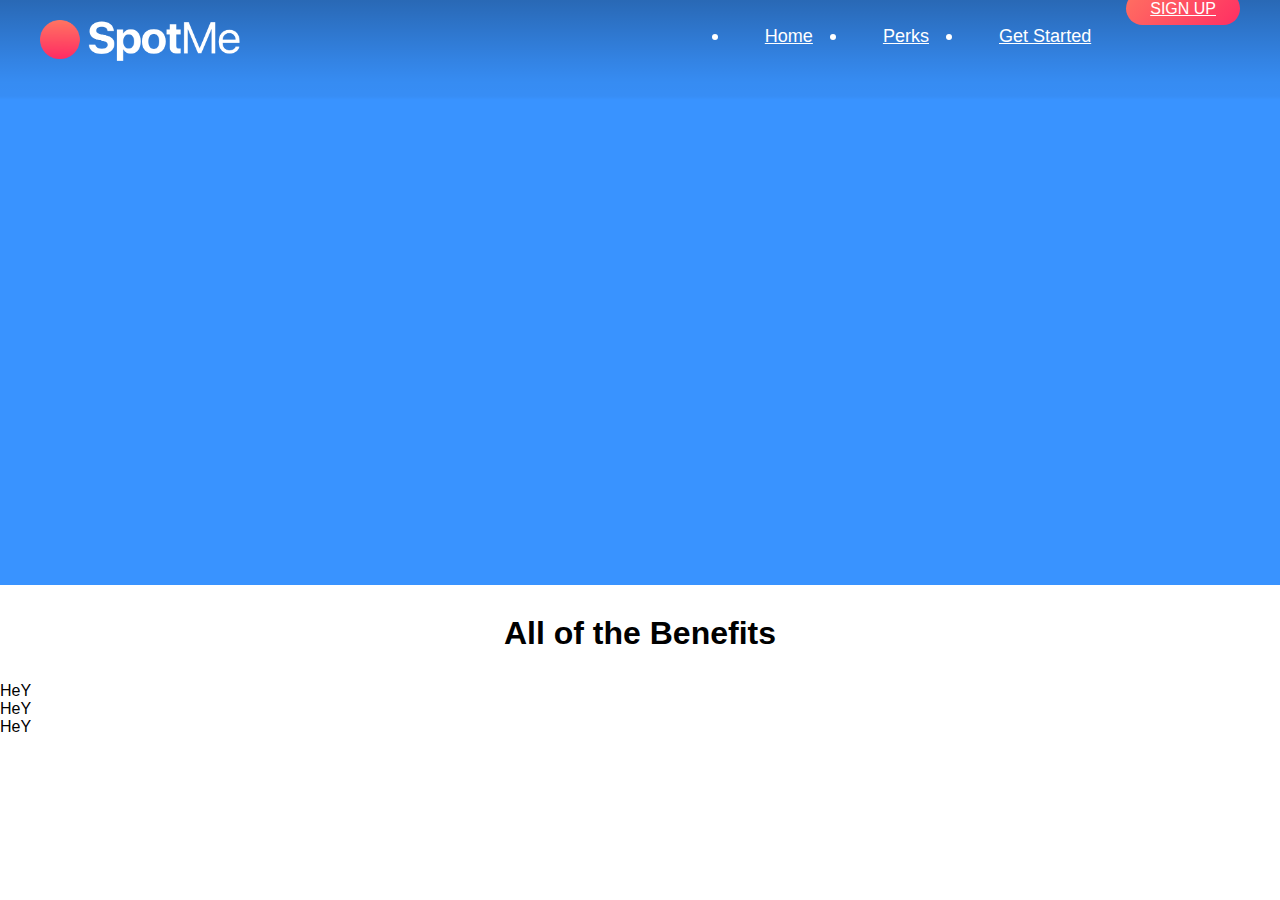
<file: templates/perks.html>
<!DOCTYPE html>
<html>
<head>
  <meta charset="utf-8">
  <title>SpotMe</title>

  <meta name="viewport" content="width=device-width, initial-scale=1">
  <meta charset="utf-8">
  <meta http-equiv="X-UA-Compatible" content="IE=edge">
  <meta name="viewport" content="width=device-width, initial-scale=1, shrink-to-fit=no">
  <!-- The above 3 meta tags *must* come first in the head; any other head content must come *after* these tags -->
  <meta name="description" content="SpotMe">
  <meta name="author" content="Rohit Sen">

  <!-- Bootstrap core CSS -->
  <link rel="shortcut icon" href="./assets/favicon.ico">
  <!-- Latest compiled and minified CSS -->
  <link rel="stylesheet" href="https://maxcdn.bootstrapcdn.com/bootstrap/3.3.6/css/bootstrap.min.css" integrity="sha384-1q8mTJOASx8j1Au+a5WDVnPi2lkFfwwEAa8hDDdjZlpLegxhjVME1fgjWPGmkzs7" crossorigin="anonymous">
  <link rel="stylesheet" href="https://maxcdn.bootstrapcdn.com/font-awesome/4.6.1/css/font-awesome.min.css">
  <link rel="stylesheet" href="./assets/styles.css" type="text/css">
</head>
<body>
  <header id="static-header">
  <section class="fluid-container header-wrap">
    <div id="spot-me-brand" class="branding header-brand">
      <a [routerLink]="['']">
        <img src="./assets/img/spot-me@3x.png" />
      </a>
    </div>
    <nav class="navbar navbar-nav static-nav">
      <ul class="nav">
        <li class="nav-item"><a href="index.html" class="nav-link">Home</a></li>
        <li class="nav-item"><a href="perks.html" class="nav-link">Perks</a></li>
        <li class="nav-item"><a href="get-started.html" class="nav-link">Get Started</a></li>
        <a href="sign-up.html" class="nav-item" id="sign-up">Sign Up</a>
      </ul>
    </nav>
  </section>
</header>

<section id="page-featured" class="perks-featured">
  <section class="container">
    
  </section>
  
</section>

<section id="perks-section-1">
  <div class="container">
    <h1 class="perks-header">All of the Benefits</h1>
    <div class="col-md-4">
      HeY
    </div>
    <div class="col-md-4">
      HeY
    </div>
    <div class="col-md-4">
      HeY
    </div>
  </div>
</section>

</body>
</html>
</file>
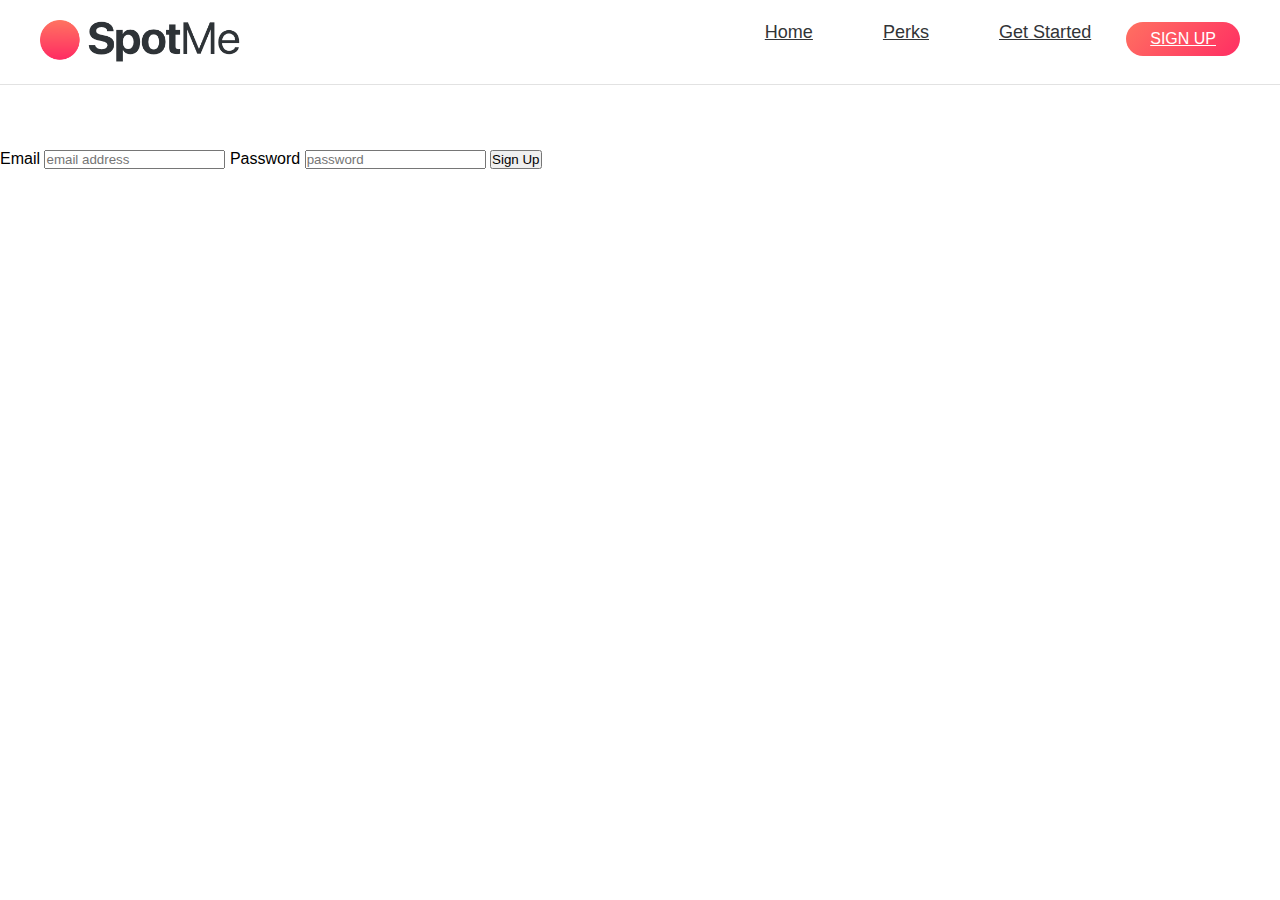
<file: templates/sign-up.html>
<!DOCTYPE html>
<html>
<head>
  <meta charset="utf-8">
  <title>SpotMe</title>

  <meta name="viewport" content="width=device-width, initial-scale=1">
  <meta charset="utf-8">
  <meta http-equiv="X-UA-Compatible" content="IE=edge">
  <meta name="viewport" content="width=device-width, initial-scale=1, shrink-to-fit=no">
  <!-- The above 3 meta tags *must* come first in the head; any other head content must come *after* these tags -->
  <meta name="description" content="SpotMe">
  <meta name="author" content="Rohit Sen">

  <!-- Bootstrap core CSS -->
  <link rel="shortcut icon" href="./assets/favicon.ico">
  <!-- Latest compiled and minified CSS -->
  <link rel="stylesheet" href="https://maxcdn.bootstrapcdn.com/bootstrap/3.3.6/css/bootstrap.min.css" integrity="sha384-1q8mTJOASx8j1Au+a5WDVnPi2lkFfwwEAa8hDDdjZlpLegxhjVME1fgjWPGmkzs7" crossorigin="anonymous">
  <link rel="stylesheet" href="https://maxcdn.bootstrapcdn.com/font-awesome/4.6.1/css/font-awesome.min.css">
  <link rel="stylesheet" href="./assets/styles.css" type="text/css">
</head>
<body>
  <header id="static-header" class="auth-header">
    <section class="fluid-container header-wrap">
      <div id="spot-me-brand" class="branding header-brand">
        <a>
          <img src="./assets/img/SpotMe.png" />
        </a>
      </div>
      <nav class="navbar navbar-nav static-nav">
        <ul class="nav">
          <li class="nav-item"><a href="index.html" class="nav-link">Home</a></li>
          <li class="nav-item"><a href="perks.html" class="nav-link">Perks</a></li>
          <li class="nav-item"><a href="get-started.html" class="nav-link">Get Started</a></li>
          <a href="sign-up.html" class="nav-item" id="sign-up">Sign Up</a>
        </ul>
      </nav>
    </section>
  </header>

<section id="auth-section" class="sign-up">
  <section class="container">
    
    <form id="sign-up">
      <label for="email">Email</label>
      <input id="email" name="email" placeholder="email address" type="text">
      <label for="password">Password</label>
      <input id="password" name="password" placeholder="password" type="password">
      <button type="submit" class="btn btn-success auth-btn">Sign Up</button>
    </form>
    
  </section>
  
</section>


</body>
</html>
</file>
<file: templates/assets/styles.css>
/* SpotMe Styling */

* {
  margin: 0;
  padding: 0;
  font-family: "Avenir Next", "Avenir", "Roboto", "Arial", sans-serif;
}

/* Static Page Header */

header#static-header {
  height: 100px;
  background: none;
  position: absolute;
  top: 0px;
  left: 0px;
  right: 0px;
  background: -moz-linear-gradient(top,  rgba(2,0,0,0.52) 0%, rgba(2,0,0,0.35) 60%, rgba(2,0,0,0.16) 82%, rgba(2,0,0,0.04) 96%, rgba(0,0,0,0.01) 99%, rgba(0,0,0,0) 100%); /* FF3.6-15 */
  background: -webkit-linear-gradient(top,  rgba(2,0,0,0.52) 0%,rgba(2,0,0,0.35) 60%,rgba(2,0,0,0.16) 82%,rgba(2,0,0,0.04) 96%,rgba(0,0,0,0.01) 99%,rgba(0,0,0,0) 100%); /* Chrome10-25,Safari5.1-6 */
  background: linear-gradient(to bottom,  rgba(2, 0, 0, 0.29) 0%,rgba(2, 0, 0, 0.11) 60%,rgba(2, 0, 0, 0.05) 82%,rgba(2,0,0,0.04) 96%,rgba(0, 0, 0, 0.01) 99%,rgba(255, 255, 255, 0) 100%); /* W3C, IE10+, FF16+, Chrome26+, Opera12+, Safari7+ */
  filter: progid:DXImageTransform.Microsoft.gradient( startColorstr='#85020000', endColorstr='#00000000',GradientType=0 ); /* IE6-9 */
  z-index: 1;
}

header#static-header .container.header-wrap {
  margin: 0px auto;
}

header#static-header #spot-me-brand {
  max-width: 200px;
  float: left;
  padding-left: 40px;
}

/* logo */
header#static-header .branding img {
  width: 200px;
  padding-top: 20px;
}

header#static-header .navbar.static-nav {
  float: right;
  color: #FFF;
  font-weight: 500;
  padding-right: 40px;
}

header#static-header nav ul li {
  font-size: 19px;
  float: left;
  padding: 5px 17px;
  margin-top: 20px;
}

header#static-header nav ul li a {
  color: #FFF;
  transition: ease-in all 0.125s;
  border-radius: 34px;
  padding: 6px 18px;
  font-size: 0.95em;
}

header#static-header nav ul li a:hover {
  color: #FFF;
  background: #3c95ff;
}

header#static-header #sign-up {
  border: none;
  border-radius: 25px;
  margin-top: 26px;
  color: #FFF;
  text-transform: uppercase;
  background: #ff2e63; /* Old browsers */
  background: -moz-linear-gradient(135deg, #ff7161 0%, #ff2e63 100%); /* FF3.6-15 */
  background: -webkit-linear-gradient(135deg, #ff7161 0%,#ff2e63 100%); /* -Chrome10-25,Safari5.1-6 */
  background: linear-gradient(135deg, #ff7161 0%,#ff2e63 100%); /* W3C, IE10+, FF16+, Chrome26+, Opera12+, Safari7+ */
  filter: progid:DXImageTransform.Microsoft.gradient( startColorstr='#13889b', endColorstr='#32d873',GradientType=1 );
  padding: 8px 24px;
  transition: ease-in all 0.15s;
  outline: none;
}

  
/* Landing Component Styling */

section#landing-featured {
  width: 100%;
  height: 100vh;
  background-image: url(./img/featured.jpg);
  background-size: cover;
  background-position: center;
  padding-top: 200px;
  position: relative;
}

section#landing-featured h2 {
  background: #31363c;
  color: #FFF;
  font-size: 4.3em;
  font-weight: 700;
  margin: 0px;
  padding: 20px 20px;
}

section#landing-featured h2.caption-top {
  width: 340px;
  font-weight: 300;
}

section#landing-featured h2.caption-bottom {
  width: 480px;
  box-shadow: 0px 8px 26px 7px rgba(51, 52, 55, 0.72);
  background: #ff2e63; /* Old browsers */
  background: -moz-linear-gradient(135deg, #ff7161 0%, #ff2e63 100%); /* FF3.6-15 */
  background: -webkit-linear-gradient(135deg, #ff7161 0%,#ff2e63 100%); /* -Chrome10-25,Safari5.1-6 */
  background: linear-gradient(135deg, #ff7161 0%,#ff2e63 100%); /* W3C, IE10+, FF16+, Chrome26+, Opera12+, Safari7+ */
  filter: progid:DXImageTransform.Microsoft.gradient( startColorstr='#13889b', endColorstr='#32d873',GradientType=1 );
}

.featured-footer {
  bottom: 0px;
  height: 50px;
  border-top: 1px solid rgba(43, 43, 43, 0.67);
  background: rgba(43, 43, 43, 0.47);
  width: 100%;
  position: absolute;
}

/* Page Template */

#page-featured {
  width: 100%;
  height: 65vh;
  background: #3993ff;
  background-image: url(https://0.soompi.io/wp-content/uploads/2016/11/19032728/fairy6.jpg);
  background-size: cover;
  background-position: center center;
}


/* Perks Section 1 */

#perks-section-1 h1.perks-header {
  text-align: center;
  font-weight: 700;
  padding: 30px 0;
}

/* Authentication Pages */
/* Sign Up */

#auth-section {
  margin-top: 150px;
}

/* Auth Header */

header#static-header.auth-header {
  background: #FFF;
  border-bottom: 1px solid #e2e2e2;
  height: 84px;
}

header#static-header.auth-header nav ul li a {
  color: #323437;
}

header#static-header.auth-header nav ul li a:hover {
  color: #FFF;
}

header#static-header.auth-header nav ul li {
  margin-top: 16px;
}

header#static-header.auth-header #sign-up {
  margin-top: 22px;
  display: inline-block;
}
</file>
